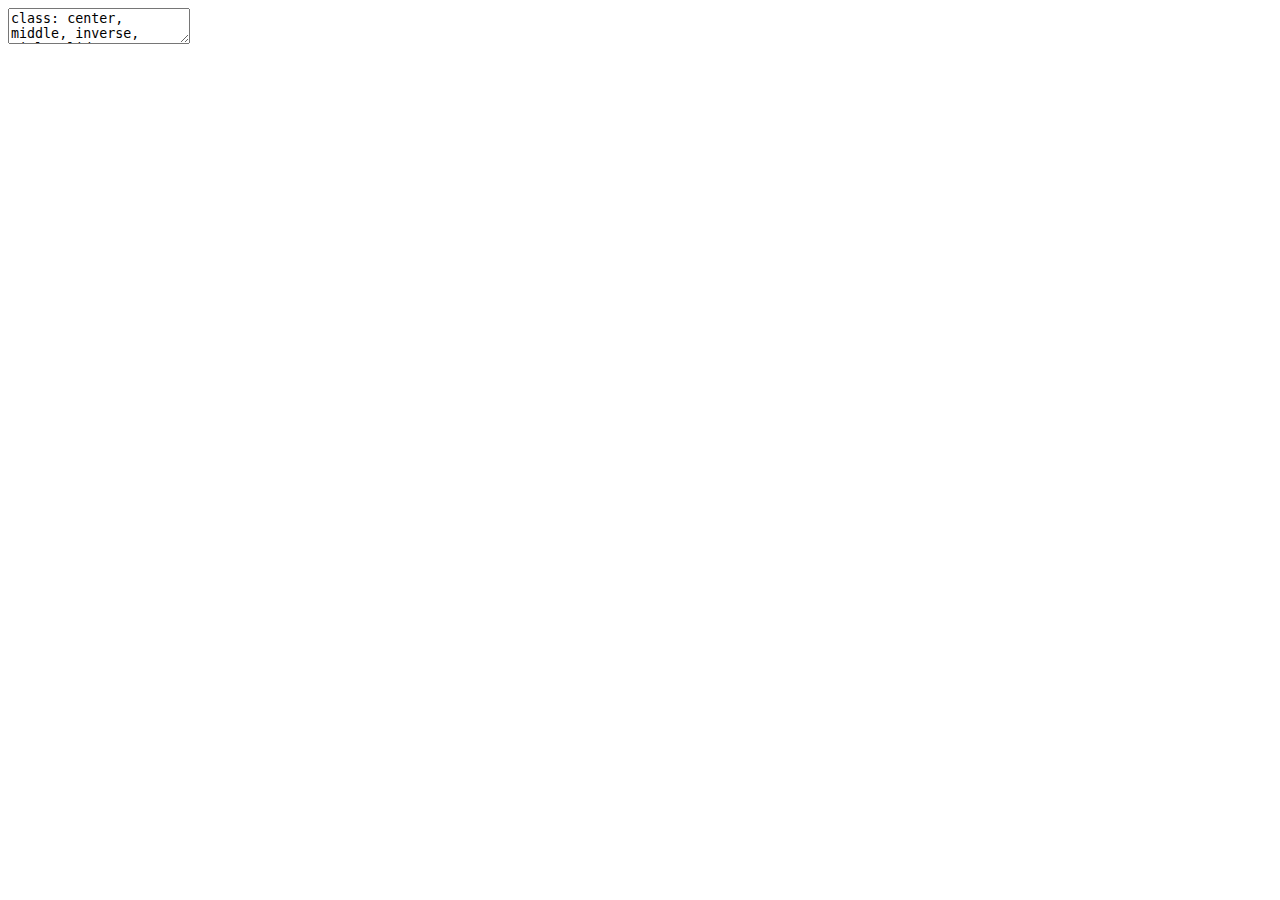
<file: index.html>
<!DOCTYPE html>
<html lang="" xml:lang="">
  <head>
    <title>Writing R Packages</title>
    <meta charset="utf-8" />
    <meta name="author" content="Manuel Alcala Kovalski" />
    <meta name="date" content="2021-10-20" />
    <script src="libs/header-attrs/header-attrs.js"></script>
    <link rel="stylesheet" href="remark.css" type="text/css" />
    <link rel="stylesheet" href="my-theme.css" type="text/css" />
    <link rel="stylesheet" href="xaringan-themer.css" type="text/css" />
  </head>
  <body>
    <textarea id="source">
class: center, middle, inverse, title-slide

# Writing R Packages
### Manuel Alcala Kovalski
### 2021-10-20

---










&lt;style type="text/css"&gt;
.highlight-last-item &gt; ul &gt; li, 
.highlight-last-item &gt; ol &gt; li {
  opacity: 0.5;
}
.highlight-last-item &gt; ul &gt; li:last-of-type,
.highlight-last-item &gt; ol &gt; li:last-of-type {
  opacity: 1;
}
&lt;/style&gt;

## Overview

Writing a package can seem overwhelming at first. So we'll cover the basics to get you started:

+ What is an R package and why you might want to build one
+ Basic package structures and concepts
+ `ggbrookings` walkthrough

???

Even though I use R all the time, I'm relatively new to package development. It seemed really intimidating and complicated. 

I finally decided to power through and learn how to create bc I was rewriting similar functions across projects and wanted to make my life easier. 

My goal today is to walk you through enough of the basics to get you started and to convince you that you absolutely can make one

---
class: highlight-last-item

## R packages 
&gt; Packages are the fundamental units of reproducible R code. They include reusable R functions, the documentation that describes how to use them, and sample data.  
&gt; - [Hadley Wickham and Jenny Bryan](https://r-pkgs.org/index.html)



In other words, a **package** is a home for *functions*.

--

And **functions** are a home for *source code*. 
???
I.e., functions in R are short-hand for longer source code. 

--


Packages are a way of **describing** and **distributing** these functions, in a structured and consistent way.



---
## R packages

You may already know how to:

- Install them from CRAN

```r
install.packages("x")
```
???
If you use R you're probably familiar with how to install and load packages from CRAN and access their documentation
--

- Use them in R

```r
library('x')
```

--

- Get help

```r
help(package = "x")
```

---

## Why write a package?

+ Code Organization: 

???
Code organization:  I am always trying to figure out where I saved that “function” I wrote months, weeks, or even days ago. Often times, I end up just re-writing it because it is faster than searching all my .R files. An R package would help in organizing where my functions go.
--
+ Consistent documentation: 
???
Documentation: I can barely remember what half of my functions do let alone the inputs and outputs. An R package provides a great way to write consistent documentation
--

+ Code Distribution: 
???
Documentation: I can barely remember what half of my functions do let alone the inputs and outputs. An R package provides a great way to write consistent documentation

--

+ __Anything__ you do repeatedly and want to automate

&gt; As Hilary Parker says in her [introduction to packages](https://hilaryparker.com/2014/04/29/writing-an-r-package-from-scratch/): “Seriously, it doesn’t have to be about sharing your code (although that is an added benefit!). It is about saving yourself **time**.”


---
## Why write a package?

+ Take project-specific input data and clean in a consistent way
+ Create a specific plot/table with your colors, logo, and specific data
+ Generate a recurring report

---

## Setup

We will be using these packages to make our lives easier:


* [`devtools`](https://devtools.r-lib.org/):  

&gt; The aim of devtools is to make package development easier by providing R functions that simplify and expedite common tasks.

???
While creating a package can seem intimidating, the tidyverse team has spent years crafting meta-packages to make life easier to create packages. 

These are used everyday by 1000s of package developers, and really do make the complicated things easier... with functions!

--

* [`usethis`](https://usethis.r-lib.org/)  

&gt; usethis is a workflow package: it automates repetitive tasks that arise during project setup and development, both for R packages and non-package projects.

--

* [`roxygen2`](https://roxygen2.r-lib.org)

&gt; The premise of roxygen2 is simple: describe your functions in comments next to their definitions and roxygen2 will process your source code and comments to produce Rd files in the man/ directory








---
## Lets build a package! 

.large[.pull-left[
You can setup a bare bones package by running `usethis::create_package('mypkg')` or from the RStudio menu


]]

.pull-right[
![A gif of using the RStudio IDE to create a new blank package.](images/rstudio-create-pkg.gif)
]

---
## What's in a package?

.xlarge[.left-column[
+ **_Description_** 
]]

.right-column[
&lt;br&gt;
A file with metadata about the package, authors, version, and dependencies.
```
Package: mypkg
Title: What the Package Does (One Line, Title Case)
Version: 0.0.0.9000
Authors@R: 
    person(given = "Manuel",
           family = "Alcala Kovalski",
           role = c("aut", "cre"),
           email = "malcalakovalski@brookings.edu",
           comment = c(ORCID = "YOUR-ORCID-ID"))
Description: What the package does (one paragraph).
License: MIT + file LICENSE
Encoding: UTF-8
LazyData: true
Roxygen: list(markdown = TRUE)
RoxygenNote: 7.1.2
```
]

???

We'll talk more about dependencies soon

---
## What's in a package?

.xlarge[.left-column[
+ Description
+ **_NAMESPACE_** 
]]

.right-column[
&lt;br&gt;&lt;br&gt;
+ Lists functions that will be exported by your package
+ Lists functions imported from other packages
+ `{roxygen2}` will take care of this for you!


```r
# Generated by roxygen2: do not edit by hand
export(tbl_regression)
export(tbl_summary)
export(tbl_uvregression)
importFrom(glue,glue)
importFrom(knitr,knit_print)
importFrom(magrittr,"%&gt;%")
```
]
---
## What's in a package?

.xlarge[.left-column[
+ Description
+ NAMESPACE
+ _**R folder**_
]]

.right-column[
&lt;br&gt;&lt;br&gt;&lt;br&gt;&lt;br&gt;
+ .xlarge[Your functions go here!]
]

???
Most important, where you'll spend most time.
Often you'll see one code file for each exported function.
You should know that this is just a convention and that you can include more than one function in your .R file.

Personally, I recommend keeping related functions together.
---

## Dependencies 

Usually your package will depend on other packages. You need to convey this so that they are installed. 

???
For your package to work on someone else's computer it'll have to ensure they have all the necessary functions your package relies on.
--

+ Description file specifies:
  + `Imports` - List of packages ___required___ to use your code (these are also added to NAMESPACE).
  + `Suggests` - Packages that are ___not required___ but help (e.g. functions used in a vignette). Not necessary with a local file. 
  
???
There are two types but usually you'll care about your imports.
  
--


__Beware of tidyverse dependencies!__  Hadley's Wickham's advice:  
&gt;Because the tidyverse is a set of packages designed for interactive data analysis, this is, in short, a bad idea. The tidyverse package includes a substantial number of direct and indirect dependencies (79 packages, as of this writing), many of which are likely unnecessary for the purposes of your package. Furthermore, the CRAN maintainers frown upon depending on it, which can cause hassle for you down the line.


---

## Functions

.pull-left[


```r
usethis::use_r("my_mean")
##✓ Setting active project to '/Users/malcalakovalski/mypkg'
##• Modify 'R/fcount.R'
##• Call `use_test()` to create a matching test file
```
]

.pull-right[
+ Creates a minimal .R file for you to write your function.
+ Places file in the `R` folder
+ Opens it for interactive editing
]

---
## Functions

.pull-left[
Lets create a wrapper function around `mean` which ommits NA's by default.

```r
usethis::use_r("my_mean")
##✓ Setting active project to '/Users/malcalakovalski/mypkg'
##• Modify 'R/fcount.R'
##• Call `use_test()` to create a matching test file
```
&lt;br&gt;
Write the body of our function:

```r
my_mean &lt;- function(x) {
* mean(na.omit(x))
}
```
]

.pull-right[
+ Creates a new code file for you to write your function.
+ Places file in the `R` folder
+ New file is entirely blank
]
---
## Functions

.pull-left[
Lets create a wrapper function around `mean` which ommits NA's by default.

```r
usethis::use_r("my_mean")
##✓ Setting active project to '/Users/malcalakovalski/mypkg'
##• Modify 'R/fcount.R'
##• Call `use_test()` to create a matching test file
```
&lt;br&gt;
Since `na.omit()` is from the `stats` package, our function should be written as

```r
my_mean &lt;- function(x) {
*  mean(stats::na.omit(x)) 
}
```
]

.pull-right[
+ Creates a new code file for you to write your function.
+ Places file in the `R` folder
+ New file is entirely blank
&lt;br&gt;&lt;br&gt;&lt;br&gt;&lt;br&gt;
🛑 For *EVERY* __non-base__ R function you need to use `::` to reference the function. 
]


---

## Functions
Lets add another function that produces a __sorted__ frequency table for a factor. We’ll do this by building on `forcats::fct_count()`.

--
+ First, add the `forcats` package to the __"Imports"__ section of **DESCRIPTION**. 


```r
usethis::use_package("forcats")
## ✓ Adding 'forcats' to Imports field in DESCRIPTION
## • Refer to functions with `forcats::fun()`
```

--
+ Next, initiate a new .R file in the `R/` directory with use_r():

```r
usethis::use_r("fcount")
```

--
+ Write the body of the function

```r
fcount &lt;- function(x) {
* forcats::fct_count(x, sort = TRUE)
}
```

--
+ The last step will be to use `{roxygen2}` comments in our code to document our new function.

---
## Documentation


.pull-left[ Insert a roxygen2 skeleton by placing your cursor inside the function body and either: 
  + Pressing `Ctrl + Alt + Shift + R`  
  + Clicking `Code &gt; Insert roxygen skeleton`.]
  
.pull-right[
  
  ```r
  #' Title
  #'
  #' @param x 
  #'
  #' @return
  #' @export
  #'
  #' @examples
  fcount &lt;- function(x) {
  forcats::fct_count(x, sort = TRUE)
  }
  ```
]

--


+ Roxygen comments appear above a function

--
+ Roxygen items are indicated with special comments (#'), ie:

--
+ Most common tags are:
  + `@param` documents function arguments
  + `@export` tells roxygen to export the function when the package is built
  + `@return` what the function return
---

## Documentation


.pull-left[ Insert a roxygen2 skeleton by placing your cursor inside the function body and either: 
  + Pressing `Ctrl + Alt + Shift + R`  
  + Clicking `Code &gt; Insert roxygen skeleton`.]
  
.pull-right[

.xlarge[**Fill in the template!**]
  
  ```r
  #' Make a sorted frequency table for a factor
  #'
  #' @param x factor
  #'
  #' @return A tibble
  #' @export
  #' @examples
  #' fcount(iris$Species)
  fcount &lt;- function(x) {
  forcats::fct_count(x, sort = TRUE)
  }
  ```
]



+ Roxygen comments appear above a function
+ They always start with `#'`
+ Most common tags are:
  + `@param` documents function arguments
  + `@export` tells roxygen to export the function when the package is built
---

## Documentation

.pull-left[
Now we can document our function:

```r
devtools::document() # Ctrl + Shift + D
```

And preview it with


```r
?fcount # or help('fcount')
```

]

.pull-right[

&lt;img src="images/fcount-documentation.png"&gt;
]

--

+ This did a lot of work for us!
  + The `man` folder (short for manual) now contains a file called `fcount.Rd`. 
  + The `NAMESPACE` now specifies that the package will export the `fcount` function. 

---

## Using our package


+ How do we test drive `fcount()`? 
  + If this were a regular R script, we might define `fcount()` in the global workspace by running it outrselves or calling `source("R/fcount.R")`.

--
+ `devtools::load_all()` to the rescue!
  + Places your functions and package in local memory so that you may tinker and confirm its execution

--
  + Basically the equivalent of sourcing all the scripts in your `R/` folder and loading all your data.
  
--
  + Allows you to iterate quickly, which encourages exploration and incremental progress.

--
+ However as soon as you close your R session, the package will no longer be available.

--

Let's test our function!

```r
#devtools::load_all()
fcount(iris$Species)
```

&lt;PRE class="fansi fansi-output"&gt;&lt;CODE&gt;#&amp;gt; &lt;span style='color: #555555;'&gt;tibble&lt;/span&gt; &lt;span style='color: #555555;'&gt;[3, 2]&lt;/span&gt; 
#&amp;gt; f &lt;span style='color: #555555;'&gt;fct&lt;/span&gt; &lt;span style='color: #BB0000;'&gt;setosa&lt;/span&gt; &lt;span style='color: #BBBB00;'&gt;versicolor&lt;/span&gt; &lt;span style='color: #00BBBB;'&gt;virginica&lt;/span&gt;
#&amp;gt; n &lt;span style='color: #555555;'&gt;int&lt;/span&gt; &lt;span style='color: #BB0000;'&gt;50&lt;/span&gt; &lt;span style='color: #BBBB00;'&gt;50&lt;/span&gt; &lt;span style='color: #00BBBB;'&gt;50&lt;/span&gt;
&lt;/CODE&gt;&lt;/PRE&gt;
---

## Checking our package

&gt; We have empirical evidence that our function works. But how can we be sure that all the moving parts of the this new package still work? This may seem silly to check, after such a small addition, but it’s good to establish the habit of checking this often.
--


We can do this with the `check()` function.

--

&gt; `check` automatically builds and checks a source package, using all known best practices

```r
devtools::check()
```

--
+ **Read the output of the check!** Deal with problems early and often. 
+ It’s just like incremental development of .R and .Rmd files. The longer you go between full checks that everything works, the harder it becomes to pinpoint and solve your problems.
---

## Installing our package

+ We are now ready to install our package 🙌
+ `devtools::install()` will install your package locally when run inside the specific package project.

--
+ Then you can load your package with:

```r
library('mypkg')
```

--
To share with your colleagues, you should use GitHub or other version control so they can install with `devtools::install_github('your_name/repository)` 
---


## Include Datasets

.pull-left[
+ Including datasets in an R package is easy with `use_data_raw()` and `use_data()`

```r
usethis::use_data_raw()
#&gt; ✔ Creating 'data-raw/'
#&gt; ✔ Adding '^data-raw$' to '.Rbuildignore'
#&gt; Next:
#&gt; ● Add data creation scripts 
#&gt;    in 'data-raw/'
#&gt; ● Use `usethis::use_data()` to 
#&gt;    add data to package
```
]

???
Sometimes you might want to include a dataset and the script used to clean it in your package. This makes it easy to share your data and ensure reproducibility. Also, makes it easier to load the same data across projects/scripts without copying and pasting or worrying about file paths.

We're going to start by calling use_data_raw() which sort of like use_r() creates an empty script for us to write the code that cleans our raw data. The end of this file should attach the outputed cleaned data to your package.

--
.pull-right[
- Simulate dataset, and then call `use_data()` to save it with the package
- Save this script in the `data-raw/` folder


```r
set.seed(8976) # remeber to set your seed!
my_data &lt;-
  tibble::tibble(
    x = runif(100),
    y = runif(100)
  )
usethis::use_data(my_data, overwrite = TRUE)
#&gt; ✔ Creating 'data/'
#&gt; ✔ Saving 'my_data' to 'data/my_data.rda'
```

]
---
class: middle, center

# Questions?

---
class: center, middle, inverse, title-slide-ggbrookings
# ggbrookings
.xlarge[A ggplot2 extension package which implements the Brookings style guide. It offers several color palettes, a custom theme, and a few helper functions.]

???
Motivation: I was reusing a lot of code to create charts that looked nice on the Brookings website. So I decided to make a package to easily summon my custom themes and color palettes. Eventually I thought it could save other people time as well so I tried replicating the Brookings style guide as faithfully as possible and wrote thorough documentation. 
---

## Setup
### Installation

Make sure you have `devtools` installed. If you're using a Windows computer you will also need to install `RTools`.


```r
devtools::install_github("BrookingsInstitution/ggbrookings")
```

--

### Fonts

__Roboto__ is Brooking’s main font. You will need to install it by visiting [Google fonts](https://fonts.google.com/specimen/Roboto?query=Roboto) and clicking “Download family”.

Once you’ve done this, unzip and open each of the .ttf files and click install. 

Finaly, run the code chunk below to ensure Roboto is imported and registered:


```r
ggbrookings::import_roboto()
```


---

## Usage

Currently, the ggbrookings package only has a few simple user facing functions:

--
+ `theme_brookings()` overrides the default ggplot2 theme for a custom one which adheres to the Brookings style guide.

--
+ `scale_color_brookings() `and `scale_fill_brookings()` provide several color palettes that are consistent with the Brookings brand and designed to provide color accessiblity.

--
+ `brookings_view_palette()` is a helper function to see the colors from each palette and extract their hex codes.

--
+ `add_logo()` adds a program/center logo to your plots after saving them. See the vignette on adding logos for more details.

---

## Brookings Theme 

`theme_brookings()` provides a ggplot2 theme formatted according to the Brookings style guide
.left-code[

```r
ggplot(data = penguins,
       aes(x = bill_length_mm,
           y = bill_depth_mm,
           group = species,
           color = species,
           shape = species)) +
  geom_point() 
```
]

.right-plot[
![](figure/plot-last-1.png)
]
---

## Brookings Theme

You can call `theme_brookings()` while creating your plot 
.left-code[

```r
ggplot(data = penguins,
       aes(x = bill_length_mm,
           y = bill_depth_mm,
           group = species,
           color = species,
           shape = species)) +
  geom_point() +
* theme_brookings() 
```
]

.right-plot[
![](figure/brookings-theme-1.png)
]

---


## Brookings Theme




Or set it as the default theme in your session with `theme_set(theme_brookings())`
.left-code[

```r
*theme_set(theme_brookings())

ggplot(data = penguins,
       aes(x = bill_length_mm,
           y = bill_depth_mm,
           group = species,
           color = species,
           shape = species)) +
  geom_point() 
```
]

.right-plot[
![](figure/brookings-theme-set-1.png)
]



---


## Brookings Theme
.left-long-code[

```r
p &lt;- ggplot(data = penguins,
           aes(x = bill_length_mm,
               y = bill_depth_mm,
               group = species,
               color = species,
               shape = species)) +
      geom_point() +
*     labs(title = "Penguin bill dimensions",
*      subtitle = "Bill length and depth for Adelie, Chinstrap and Gentoo Penguins at Palmer Station LTER",
*      caption = '**Source:** Palmer Penguins',
*      tag = 'FIGURE 1',
*      x = "Bill length (mm)",
*      y = "Bill depth (mm)")

p
```
]


.right-narrow-plot[
![](figure/brookings-theme-title-1.png)
]

---


## Scales

`ggbrookings` offers 20  color scales that you can map to your color and fill aesthetics

.left-code[

```r
p +
  scale_color_brookings()
```
]

.right-plot[
![](figure/brookings-main-1.png)
]

---

## Scales


.left-code[

```r
p +
  scale_color_brookings('brand2')
```
]

.right-plot[
![](figure/brookings-brand2-1.png)
]

---

## Scales


.left-code[

```r
p +
  scale_color_brookings('semantic2')
```
]

.right-plot[
![](figure/brookings-semantic2-1.png)
]

---

## Scales


.left-code[

```r
p + 
   scale_color_brookings('categorical')
```
]

.right-plot[
![](figure/brookings-categorical-1.png)
]

---


## Scales


.left-code[

```r
p +
  scale_color_brookings('misc')
```
]

.right-plot[
![](figure/brookings-misc-1.png)
]

---

## View Palette

You can check out all the colors for each palette by running `brookings_view_palette('name_of_palette')`

--
.left-code[

```r
brookings_view_palette('brand1')
```

```
#&gt; [1] "c(#FF9E1B, #8AC6FF, #003A79)"
```
]

.right-plot[
![](figure/brookings-view-brand1-1.png)
]

---

## View Palette
.left-code[

```r
brookings_view_palette('brand2')
```

```
#&gt; [1] "c(#D0D3D4, #FF9E1B, #003A79)"
```
]

.right-plot[
![](figure/brookings-view-brand2-1.png)
]

---

## View Palette
.left-code[

```r
brookings_view_palette('semantic2')
```

```
#&gt; [1] "c(#E0BB00, #A00D11, #1C8090)"
```
]

.right-plot[
![](figure/brookings-view-semantic2-1.png)
]

---

## View Palette
.left-code[

```r
brookings_view_palette('categorical')
```

```
#&gt; [1] "c(#9e0d12ff, #de60a1ff, #f5cc05ff, #fd9d1fff, #00649fff, #2599adff)"
```
]

.right-plot[
![](figure/brookings-view-categorical-1.png)
]

---

## View Palette
.left-code[

```r
brookings_view_palette('misc')
```

```
#&gt; [1] "c(#F5CC00, #3EB2C6, #003A79)"
```

.large[More examples and information about the palettes can be found in the [Brookings Palettes Vignette](https://brookingsinstitution.github.io/ggbrookings/articles/palettes.html)]
]

.right-plot[
![](figure/brookings-view-misc-1.png)
]

--

---

## Add logo


In order to add a logo you should create your plot, save it, and then use `add_logo()`.
The function takes on six arguments:

-   `plot_path`: file path for the plot
-   `logo_path`: which logo to use ('brookings' by default)
-   `logo_position`: 
    Can be 'top left', 'top right', 'bottom left', and 'bottom right'.
-   `logo_scale`: 
    The portion of the plot width the logo should occupy.
-   `height_padding`: 
    Control the y axis position of a logo by specifying the padding proportion.
-   `width_padding`: 
    Control the x axis position of a logo by specifying the padding proportion.
    
.xlarge[Offers 22 center/program logos. Learn more from the [Adding logos vignette](https://brookingsinstitution.github.io/ggbrookings/articles/logos.html)]

---
## Add Logo
.left-long-code[


```r
# Plot your chart in R
p + scale_color_brookings() 
# Save it to an image
ggsave("images/penguins.png",  dpi=300, height=5, width=6, units="in", bg = 'white')

# Create image object with a logo
penguins_plot &lt;- 
  add_logo(plot_path = 'images/penguins.png', 
           logo_path = 'brookings',
           logo_scale = 5,
           logo_position = 'bottom right')
# Save it!
image_write(penguins_plot, "images/penguins_logo.png")
```
]


.right-narrow-plot[
&lt;img src="images/penguins_logo.png" style="display: block; margin: auto;" /&gt;
]

---
class: left, middle, inverse

# Visit the [ggbrookings website](https://brookingsinstitution.github.io/ggbrookings/) or browse the [source code](https://github.com/BrookingsInstitution/ggbrookings/) for more detailed documentation!


---

## Summary

+ What is an R package and why you might want to build one

--
+ Functions

--
+ Documentation

--
+ Dependencies

--
+ Build and check

--
+ Adding data

--
+ `ggbrookings` walkthrough

--

&gt;I hope you feel empowered that you can create your own package, and with many best practices. Ultimately, once you get started you'll quickly see that the tooling has been written to make the process very user friendly.

--

.xlarge[Thank you! 👋]
    </textarea>
<style data-target="print-only">@media screen {.remark-slide-container{display:block;}.remark-slide-scaler{box-shadow:none;}}</style>
<script src="https://remarkjs.com/downloads/remark-latest.min.js"></script>
<script>var slideshow = remark.create({
"ratio": "16:9",
"highlightStyle": "dracula",
"highlightLines": true,
"countIncrementalSlides": false,
"slideNumberFormat": "%current%"
});
if (window.HTMLWidgets) slideshow.on('afterShowSlide', function (slide) {
  window.dispatchEvent(new Event('resize'));
});
(function(d) {
  var s = d.createElement("style"), r = d.querySelector(".remark-slide-scaler");
  if (!r) return;
  s.type = "text/css"; s.innerHTML = "@page {size: " + r.style.width + " " + r.style.height +"; }";
  d.head.appendChild(s);
})(document);

(function(d) {
  var el = d.getElementsByClassName("remark-slides-area");
  if (!el) return;
  var slide, slides = slideshow.getSlides(), els = el[0].children;
  for (var i = 1; i < slides.length; i++) {
    slide = slides[i];
    if (slide.properties.continued === "true" || slide.properties.count === "false") {
      els[i - 1].className += ' has-continuation';
    }
  }
  var s = d.createElement("style");
  s.type = "text/css"; s.innerHTML = "@media print { .has-continuation { display: none; } }";
  d.head.appendChild(s);
})(document);
// delete the temporary CSS (for displaying all slides initially) when the user
// starts to view slides
(function() {
  var deleted = false;
  slideshow.on('beforeShowSlide', function(slide) {
    if (deleted) return;
    var sheets = document.styleSheets, node;
    for (var i = 0; i < sheets.length; i++) {
      node = sheets[i].ownerNode;
      if (node.dataset["target"] !== "print-only") continue;
      node.parentNode.removeChild(node);
    }
    deleted = true;
  });
})();
(function() {
  "use strict"
  // Replace <script> tags in slides area to make them executable
  var scripts = document.querySelectorAll(
    '.remark-slides-area .remark-slide-container script'
  );
  if (!scripts.length) return;
  for (var i = 0; i < scripts.length; i++) {
    var s = document.createElement('script');
    var code = document.createTextNode(scripts[i].textContent);
    s.appendChild(code);
    var scriptAttrs = scripts[i].attributes;
    for (var j = 0; j < scriptAttrs.length; j++) {
      s.setAttribute(scriptAttrs[j].name, scriptAttrs[j].value);
    }
    scripts[i].parentElement.replaceChild(s, scripts[i]);
  }
})();
(function() {
  var links = document.getElementsByTagName('a');
  for (var i = 0; i < links.length; i++) {
    if (/^(https?:)?\/\//.test(links[i].getAttribute('href'))) {
      links[i].target = '_blank';
    }
  }
})();
// adds .remark-code-has-line-highlighted class to <pre> parent elements
// of code chunks containing highlighted lines with class .remark-code-line-highlighted
(function(d) {
  const hlines = d.querySelectorAll('.remark-code-line-highlighted');
  const preParents = [];
  const findPreParent = function(line, p = 0) {
    if (p > 1) return null; // traverse up no further than grandparent
    const el = line.parentElement;
    return el.tagName === "PRE" ? el : findPreParent(el, ++p);
  };

  for (let line of hlines) {
    let pre = findPreParent(line);
    if (pre && !preParents.includes(pre)) preParents.push(pre);
  }
  preParents.forEach(p => p.classList.add("remark-code-has-line-highlighted"));
})(document);</script>

<script>
slideshow._releaseMath = function(el) {
  var i, text, code, codes = el.getElementsByTagName('code');
  for (i = 0; i < codes.length;) {
    code = codes[i];
    if (code.parentNode.tagName !== 'PRE' && code.childElementCount === 0) {
      text = code.textContent;
      if (/^\\\((.|\s)+\\\)$/.test(text) || /^\\\[(.|\s)+\\\]$/.test(text) ||
          /^\$\$(.|\s)+\$\$$/.test(text) ||
          /^\\begin\{([^}]+)\}(.|\s)+\\end\{[^}]+\}$/.test(text)) {
        code.outerHTML = code.innerHTML;  // remove <code></code>
        continue;
      }
    }
    i++;
  }
};
slideshow._releaseMath(document);
</script>
<!-- dynamically load mathjax for compatibility with self-contained -->
<script>
(function () {
  var script = document.createElement('script');
  script.type = 'text/javascript';
  script.src  = 'https://mathjax.rstudio.com/latest/MathJax.js?config=TeX-MML-AM_CHTML';
  if (location.protocol !== 'file:' && /^https?:/.test(script.src))
    script.src  = script.src.replace(/^https?:/, '');
  document.getElementsByTagName('head')[0].appendChild(script);
})();
</script>
  </body>
</html>
</file>
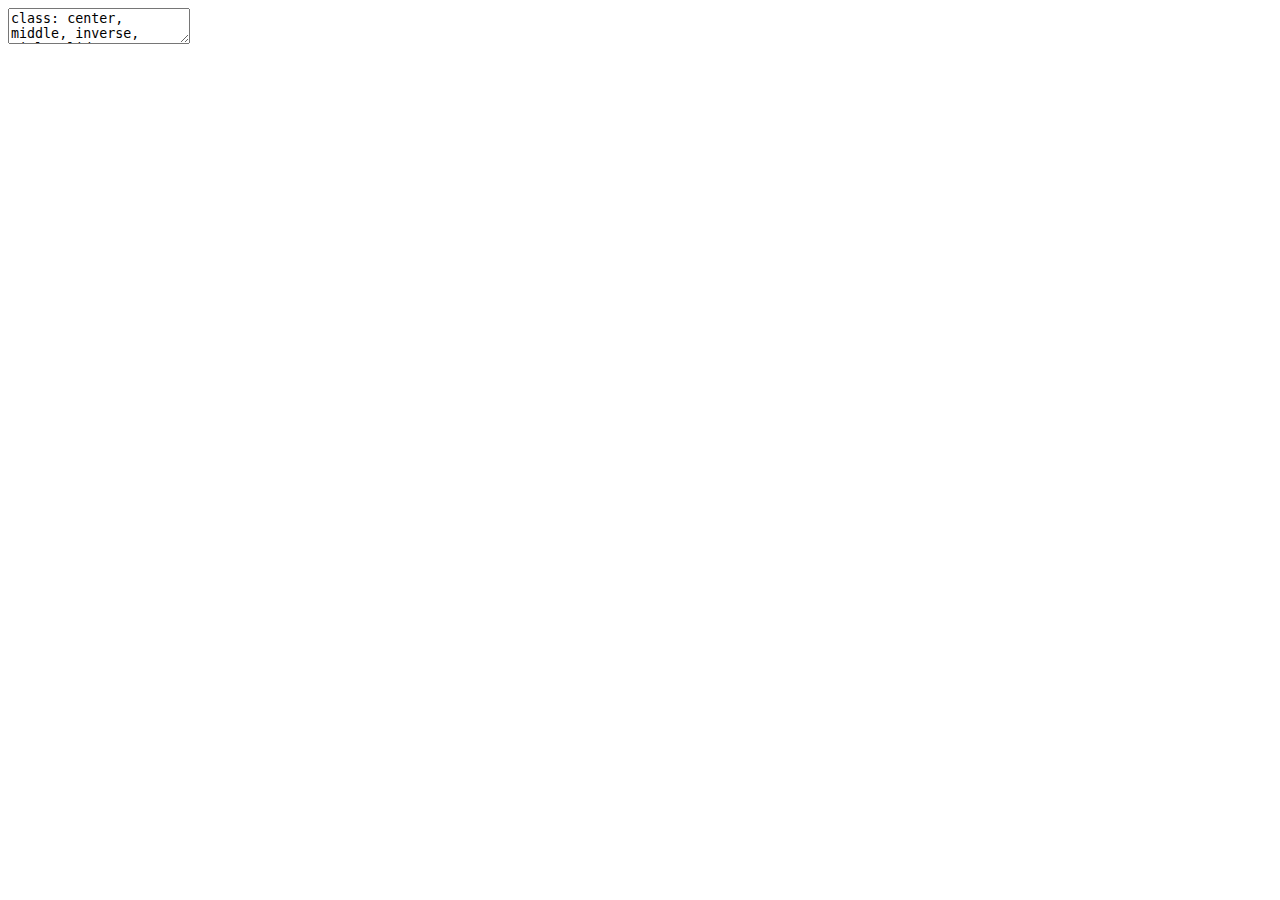
<file: presentation.html>
<!DOCTYPE html>
<html lang="" xml:lang="">
  <head>
    <title>Writing R Packages</title>
    <meta charset="utf-8" />
    <meta name="author" content="Manuel Alcala Kovalski" />
    <meta name="date" content="2021-10-12" />
    <script src="libs/header-attrs/header-attrs.js"></script>
    <link rel="stylesheet" href="xaringan-themer.css" type="text/css" />
    <link rel="stylesheet" href="my-theme.css" type="text/css" />
  </head>
  <body>
    <textarea id="source">
class: center, middle, inverse, title-slide

# Writing R Packages
### Manuel Alcala Kovalski
### 2021-10-12

---






# Overview

- What is an R package and why you might want to build one
- Functions
- Basic package structures and concepts
- Documentation
- Dependencies
- Build and check

--

Writing a package can seem overwhelming at first. So we'll cover the basics to get you started

---

# R packages 
In R, the fundamental unit of shareable code is the package. 

+ What are they?
    + Collections of functions bundled with data, documentation, and tests
    + Purpose is up to the author

--



Most likely, you already know how to

- Install them from CRAN

```r
install.packages("x")
```

--

- Use them in R

```r
library('x')
```

--

- Get help

```r
help(package = "x")
```

---

# Why write a package?

+ Code Organization: 
  + I am always trying to figure out where that “function” I wrote months, weeks, or even days ago. Often times, I end up just re-writing it because it is faster than searching all my .R files. An R package would help in organizing where my functions go.


+ Consistent documentation: 
  + I can barely remember what half of my functions do let alone the inputs and outputs. 
  + An R package provides a great consistent documentation structure and actually encourages you to document your functions.

+ Code Distribution: 
  + No more emailing .R scripts! 
  + An R package gives an easy way to distribute your code for others. Especially if you put it on GitHub.

???
these should be notes
---

# Setup

Hadley Wickham has provided the R community with devtools which helps with building R packages. We will be using this package to make our lives easier:

```r
install.packages("devtools")
```

-- 

You’ll also need roxygen2 for documenting your functions.

```r
install.packages("roxygen2")
```

---

# Package Structure: Requirements

.xlarge[.pull-left[
+ **_Description_** 
]]

.pull-right[
A file with metadata about the package, authors, and dependencies.
```
Package: mypkg
Title: What the Package Does (One Line, Title Case)
Version: 0.0.0.9000
Authors@R: 
    person(given = "Manuel",
           family = "Alcala Kovalski",
           role = c("aut", "cre"),
           email = "malcalakovalski@brookings.edu",
           comment = c(ORCID = "YOUR-ORCID-ID"))
Description: What the package does (one paragraph).
License: MIT + file LICENSE
Encoding: UTF-8
LazyData: true
Roxygen: list(markdown = TRUE)
RoxygenNote: 7.1.2
```
]

---
# Package Structure: Requirements

.xlarge[.pull-left[
+ __Description__&lt;br&gt;&lt;br&gt;
+ **_NAMESPACE_** 
]]

.pull-right[

```r
# Generated by roxygen2: do not edit by hand
export(tbl_regression)
export(tbl_summary)
export(tbl_uvregression)
importFrom(glue,glue)
importFrom(knitr,knit_print)
importFrom(magrittr,"%&gt;%")
```

+ A short-hand file so R can understand what functions and dependencies to import.

+ Lists functions that will be exported by your package

+ Lists functions imported from other packages

+ {roxygen2} will take care of this for you!
]
---
# Package Structure: Requirements

.xlarge[.pull-left[
+ __Description__ &lt;br&gt;&lt;br&gt;
+ __NAMESPACE__ &lt;br&gt;&lt;br&gt;
+ _**R code folder**_
]]

.pull-right[
* R folder contains R code for each function in your package
  - Often you'll see one code file for each exported function.
  - You can include more than one function in your .R file.
  - I recommend keeping related functions together.
  
]
---

# Package structure: Optional
.xlarge[.pull-left[
+ _**Help files**_ 
]]

.pull-right[
+ Documentation for your functions.

+ Written in a syntax similar to LaTex

+ More common to generate them using the package documentation tool `{roxygen2}`.
]

---

# Package structure: Optional
.xlarge[.pull-left[
+ __Help files__&lt;br&gt;&lt;br&gt; 
+ _**Vignettes**_ 
]]

.pull-right[
+ Worked examples of how to use your functions. 

+ Usually writen in `Rmarkdown`. 

+ Create them with

```r
usethis::use_vignette("my_vignette")
```

]

---
# Package structure

.xlarge[.pull-left[
You can setup a bare bones package by running:


```r
usethis::create_package("mypkg")
```
]]

.pull-right[
&lt;img src="images/basic-pkg-structure.png"&gt;
]
--


---

# Dependencies 

Usually your package will depend on other packages. You need to convey this so that they are installed. 
--

+ Description file specifies:
  + `Imports` - List of packages ___required___ to use your code (these are also added to NAMESPACE).
  + `Suggests` - Packages that are ___not required___ but help (e.g. functions used in a vignette). Not necessary with a local file. 
  
--

For further reading, I suggest Jim Hester's post: https://www.tidyverse.org/blog/2019/05/itdepends/
--


__Beware of tidyverse dependencies!__  Hadley's Wickham's advice:  

&gt;Because the tidyverse is a set of packages designed for interactive data analysis, this is, in short, a bad idea. The tidyverse package includes a substantial number of direct and indirect dependencies (79 packages, as of this writing), many of which are likely unnecessary for the purposes of your package. Furthermore, the CRAN maintainers frown upon depending on it, which can cause hassle for you down the line.
---
# Functions


```r
usethis::use_r()
```

+ Creates a new code file for you to write your function.
+ Places file in the `R` folder
+ New file is entirely blank

--

For example, 

```r
usethis::use_r("my_mean")
```

--

__Note:__ You can include more than one function in your .R file, I recommend keeping related functions together.


---
# Functions
Let's write our first function


```r
my_mean &lt;- function(x) {
  mean(na.omit(x))
}
```

--

+ For EVERY non-base R function you need to use :: to reference the function. 

--

+ So our function should actually be:


```r
my_mean &lt;- function(x) {
  mean(stats::na.omit(x))
}
```

--



---

# Functions

Lets add another function that produces a sorted frequency table for a factor. We’ll do this by building on forcats::fct_count().

--

+ First, add the forcats package to the "Imports" section of DESCRIPTION. 


```r
usethis::use_package("forcats")
```

--
+ Next, initiate a new .R file below R/ with use_r():

```r
usethis::use_r("fcount")
```

--

+ Write the body of the function

```r
fcount &lt;- function(x) {
  forcats::fct_count(x, sort = TRUE)
}
```

--
+ The last step will be to use `{roxygen2}` comments in our code to document our new function.
---
# Documentation

- R function help files (*.Rd) are saved in the `man` (manual pages) folder created by `usethis::create_package()`

--
+ The code in *.Rd is similar to LaTex which can be verbose and cumbersome.

--

.pull-left[
+ Fortunately, we can automate their creation with `{roxygen2}` comments

]

.pull-right[

```r
usethis::use_roxygen_md()
```
]

--
+ Roxygen comments appear above a function

--
+ They always start with `#'`

--
+ Most common tags are
  + `@param` documents function arguments
  + `@export` tells roxygen to export the function when the package is built

---
# Documentation
+ Insert a roxygen2 skeleton by placing your cursor inside the function body and either 

--
  + Pressing `Ctrl + Alt + Shift + R`  

--
  + Clicking `Code &gt; Insert roxygen skeleton`. 

--

.xlarge[.pull-left[
+ Now we can document our function:

```r
#' Make a sorted frequency table for a factor
#'
#' @param x factor
#'
#' @return A tibble
#' @export
#' @examples
#' fcount(iris$Species)
fcount &lt;- function(x) {
  forcats::fct_count(x, sort = TRUE)
}
```
]]
.pull-right[
&lt;img src="images/fcount-documentation.png"&gt;
]

--

+ Finally, we can convert our roxygen comment into `man/fcount.Rd` with `devtools::document()` or with `Ctrl + Shift + D`.

--

+ You should now be able to preview your help file with

```r
?fcount
```

---

# Include Datasets

.pull-left[
+ Including datasets in an R package is easy with `use_data_raw()` and `use_data()`

```r
usethis::use_data_raw()
#&gt; ✔ Creating 'data-raw/'
#&gt; ✔ Adding '^data-raw$' to '.Rbuildignore'
#&gt; Next:
#&gt; ● Add data creation scripts 
#&gt;    in 'data-raw/'
#&gt; ● Use `usethis::use_data()` to 
#&gt;    add data to package
```
]
--
.pull-right[
- Simulate dataset, and `use_data()` will save it with the package

- Save this script is the `data-raw/` folder


```r
set.seed(8976) # remeber to set your seed!
my_data &lt;-
  tibble::tibble(
    x = runif(100),
    y = runif(100)
  )
usethis::use_data(my_data, overwrite = TRUE)
#&gt; ✔ Creating 'data/'
#&gt; ✔ Saving 'my_data' to 'data/my_data.rda'
```

]

---
    </textarea>
<style data-target="print-only">@media screen {.remark-slide-container{display:block;}.remark-slide-scaler{box-shadow:none;}}</style>
<script src="https://remarkjs.com/downloads/remark-latest.min.js"></script>
<script>var slideshow = remark.create({
"ratio": "16:9",
"highlightStyle": "github",
"highlightLines": true,
"countIncrementalSlides": false
});
if (window.HTMLWidgets) slideshow.on('afterShowSlide', function (slide) {
  window.dispatchEvent(new Event('resize'));
});
(function(d) {
  var s = d.createElement("style"), r = d.querySelector(".remark-slide-scaler");
  if (!r) return;
  s.type = "text/css"; s.innerHTML = "@page {size: " + r.style.width + " " + r.style.height +"; }";
  d.head.appendChild(s);
})(document);

(function(d) {
  var el = d.getElementsByClassName("remark-slides-area");
  if (!el) return;
  var slide, slides = slideshow.getSlides(), els = el[0].children;
  for (var i = 1; i < slides.length; i++) {
    slide = slides[i];
    if (slide.properties.continued === "true" || slide.properties.count === "false") {
      els[i - 1].className += ' has-continuation';
    }
  }
  var s = d.createElement("style");
  s.type = "text/css"; s.innerHTML = "@media print { .has-continuation { display: none; } }";
  d.head.appendChild(s);
})(document);
// delete the temporary CSS (for displaying all slides initially) when the user
// starts to view slides
(function() {
  var deleted = false;
  slideshow.on('beforeShowSlide', function(slide) {
    if (deleted) return;
    var sheets = document.styleSheets, node;
    for (var i = 0; i < sheets.length; i++) {
      node = sheets[i].ownerNode;
      if (node.dataset["target"] !== "print-only") continue;
      node.parentNode.removeChild(node);
    }
    deleted = true;
  });
})();
(function() {
  "use strict"
  // Replace <script> tags in slides area to make them executable
  var scripts = document.querySelectorAll(
    '.remark-slides-area .remark-slide-container script'
  );
  if (!scripts.length) return;
  for (var i = 0; i < scripts.length; i++) {
    var s = document.createElement('script');
    var code = document.createTextNode(scripts[i].textContent);
    s.appendChild(code);
    var scriptAttrs = scripts[i].attributes;
    for (var j = 0; j < scriptAttrs.length; j++) {
      s.setAttribute(scriptAttrs[j].name, scriptAttrs[j].value);
    }
    scripts[i].parentElement.replaceChild(s, scripts[i]);
  }
})();
(function() {
  var links = document.getElementsByTagName('a');
  for (var i = 0; i < links.length; i++) {
    if (/^(https?:)?\/\//.test(links[i].getAttribute('href'))) {
      links[i].target = '_blank';
    }
  }
})();
// adds .remark-code-has-line-highlighted class to <pre> parent elements
// of code chunks containing highlighted lines with class .remark-code-line-highlighted
(function(d) {
  const hlines = d.querySelectorAll('.remark-code-line-highlighted');
  const preParents = [];
  const findPreParent = function(line, p = 0) {
    if (p > 1) return null; // traverse up no further than grandparent
    const el = line.parentElement;
    return el.tagName === "PRE" ? el : findPreParent(el, ++p);
  };

  for (let line of hlines) {
    let pre = findPreParent(line);
    if (pre && !preParents.includes(pre)) preParents.push(pre);
  }
  preParents.forEach(p => p.classList.add("remark-code-has-line-highlighted"));
})(document);</script>

<script>
slideshow._releaseMath = function(el) {
  var i, text, code, codes = el.getElementsByTagName('code');
  for (i = 0; i < codes.length;) {
    code = codes[i];
    if (code.parentNode.tagName !== 'PRE' && code.childElementCount === 0) {
      text = code.textContent;
      if (/^\\\((.|\s)+\\\)$/.test(text) || /^\\\[(.|\s)+\\\]$/.test(text) ||
          /^\$\$(.|\s)+\$\$$/.test(text) ||
          /^\\begin\{([^}]+)\}(.|\s)+\\end\{[^}]+\}$/.test(text)) {
        code.outerHTML = code.innerHTML;  // remove <code></code>
        continue;
      }
    }
    i++;
  }
};
slideshow._releaseMath(document);
</script>
<!-- dynamically load mathjax for compatibility with self-contained -->
<script>
(function () {
  var script = document.createElement('script');
  script.type = 'text/javascript';
  script.src  = 'https://mathjax.rstudio.com/latest/MathJax.js?config=TeX-MML-AM_CHTML';
  if (location.protocol !== 'file:' && /^https?:/.test(script.src))
    script.src  = script.src.replace(/^https?:/, '');
  document.getElementsByTagName('head')[0].appendChild(script);
})();
</script>
  </body>
</html>
</file>
<file: remark.css>
/* colour scheme */
/* http://metrocolor.live */
@import url('https://fonts.googleapis.com/css?family=Assistant:400,700');
@import url('https://fonts.googleapis.com/css?family=Caveat');
@import url(https://fonts.googleapis.com/css?family=Source+Code+Pro:400,500,600);
@import url("https://use.fontawesome.com/releases/v5.2.0/css/all.css");

@import url(https://fonts.googleapis.com/css?family=Noto+Sans:400,400i,700,700i&display=swap);
@import url(https://fonts.googleapis.com/css?family=Cabin:600,600i&display=swap);
@import url(https://fonts.googleapis.com/css?family=Source+Code+Pro:400,700&display=swap);

@import url(https://fonts.googleapis.com/css?family=Lato:400,700,400italic);
@import url(https://fonts.googleapis.com/css?family=Roboto+Condensed);
@import url(https://fonts.googleapis.com/css?family=Roboto+Mono);
body {
  font-family: 'Lato', 'Noto Sans', sans-serif;
  font-size: 26px;
  color: #1a2a3a;
}
h1, h2, h3 {
  font-family: 'Roboto Condensed', Arial, sans-serif;
  font-weight: normal;
  margin-top: 5px; /* do i need this? */
  margin-bottom: 0;
}
.remark-slide-content h1 { font-size: 58px; }
.remark-slide-content h2 { font-size: 42px; }
.remark-slide-content h3 { font-size: 34px; }
.remark-slide-content {
  background-position: center;
  background-repeat: no-repeat;
  display: table-cell;
  font-size: 32px;
  padding: 0px 30px;
}
.footnote {
  position: absolute;
  bottom: 1em;
  font-style: italic;
  font-size: 70%;
}

li { line-height: 2.0em; }
li p { line-height: 1.15em; }
ol {
	list-style: none;
	counter-reset: li;
}
ol li {
	counter-increment: li
}
ol li::before {
	content: ". "counter(li);
  color: #a84d18;
	display: inline-block;
	width: 1em;
	margin-right: 0.5em;
	text-align: right;
	direction: rtl;
}
ul li {
  list-style-type: none;
}
ul li:before {
  content: "\f105";
  font-family: "Font Awesome\ 5 Free";
  margin-right: 10px;
  color: #4ba946;
  font-weight: 900;
}
ul li li:before {
  content: "\f101";
  font-family: "Font Awesome\ 5 Free";
  margin-right: 10px;
  font-weight: 900;
}
.x ul li:before {
  content: "\f00d";
  font-family: "Font Awesome\ 5 Free";
  color: #D00000;
  font-weight: 900;
}
.checked ul li:before {
  content: "\f00c";
  font-family: "Font Awesome\ 5 Free";
  color: #31a354;
  font-weight: 900;
}

.purple{ color: #c077af; }
.red { color: #ef342a; }
.orange { color: #f57125; }
.blue { color: #22b6ed; }
.green { color: #1fb27f; }
.yellow { color: #faca07; }
.brown {color: #a84d18; }
.gray {color: #525252; }

.rotate-45 {transform: rotate(45deg); }
.large { font-size: 120%; }
.small { font-size: 80%; }

.center {
  text-align: center;
}

/* Links */

/* link color */
a, a > code {
  color: #3f88ca;
}

/* unvisited link */
a:link {
    color: #3f88ca;
    text-decoration: underline;
}

/* visited link */
a:visited {
    color: #3f88ca;
    text-decoration: underline;
}


/* mouse over link */
a:hover, a:active, a:focus {
    color: #1f5386;
    text-decoration: underline;
}

.remark-code {
  color: #2c6793;
}

.remark-inline-code {
  color: #2c6793;
  font-size: 1em;
}

.remark-code-line-highlighted {
  background-color: #2c6793;
}




.pull-left {
  float: left;
  width: 49%;
}
.pull-right {
  float: right;
  width: 49%;
}
.pull-right + *  {
  clear: both;
}



pre {
  white-space: pre-wrap;
}
#slideshow .slide .content code {
  font-size: 0.8em;
}
#slideshow .slide .content pre code {
  font-size: 0.9em;
  padding: 15px;
}
.inverse {
  background: #003A79;
  color: #fafafa;
}
.inverse a {
  color: #b2d68c;
}
.inverse h1, .inverse h2 {
  color: #f2f2f6;
  font-size: 72px;
  line-height: 1.2em;
}

/* Slide-specific styling */
#slide-inverse .footnote {
  bottom: 12px;
  left: 20px;
}
#slide-how .slides {
  font-size: 0.9em;
  position: absolute;
  top:  151px;
  right: 140px;
}
#slide-how .slides h3 {
  margin-top: 0.2em;
}
#slide-how .slides .first, #slide-how .slides .second {
  padding: 1px 20px;
  height: 90px;
  width: 120px;
  -moz-box-shadow: 0 0 10px #777;
  -webkit-box-shadow: 0 0 10px #777;
  box-shadow: 0 0 10px #777;
}
#slide-how .slides .first {
  background: #fff;
  position: absolute;
  top: 20%;
  left: 20%;
  z-index: 1;
}
#slide-how .slides .second {
  position: relative;
  background: #fff;
  z-index: 0;
}

/* Two-column layout */
.left-column {
  color: #777;
  width: 10%;
  height: 92%;
  float: left;
}
  .left-column h2:last-of-type, .left-column h3:last-child {
    color: #000;
  }
.right-column {
  width: 75%;
  height: 92%;
  float: right;
}

/* Title */

.title-font {
  font-family: 'Roboto Condensed', 'Arial Narrow OS', Arial, sans-serif;
  font-weight: normal;
  font-size: 1.5em;
}

.title-slide {
  background-image: url("../images/dn.jpg");
  background-repeat: no-repeat;
  background-position: 96% 5%;
  background-size: auto 172px;
  background-color: #FAFAFA;
}

.title-slide-ggbrookings {
  background-image: url("../images/ggbrookings-logo.png");
  background-repeat: no-repeat;
  background-position: 96% 5%;
  background-size: auto 172px;
  background-color: #FAFAFA;
}

.title-slide h1 {
  font-size: 42px;
  color: #1a467b;
  line-height: 1.2em;
  text-align: left !important;
  position: absolute;
  top: 5%;
  border-bottom: 5px solid #1a467b;
}

.title-slide h2 {
  padding-top: 98px;
  padding-bottom: 98px;
  font-size: 78px;
  color: #1a2a3a;
  line-height: 1.2em;
  text-align: center !important;
}

.title-slide h3 {
  font-family: 'Cabin';
  font-size: 48px;
  color: #69686d;
  bottom: 10%;
  text-align: center !important;
}

.title-slide .remark-slide-number {
  display: none;
}



blockquote {
  background: #f9f9f9;
  border-left: solid px  #ccc;
  quotes: "\201C""\201D""\2018""\2019";
  font-size: 24px;
}



.alert {
  border-color: #ef342a;
  border-width: 2px;
  border-style: solid;
}

/* highlight-last-item */
.highlight-last-item > ul > li,
.highlight-last-item > ol > li {
  opacity: 0.5;
}
.highlight-last-item > ul > li:last-of-type,
.highlight-last-item > ol > li:last-of-type {
  opacity: 1;
}

/* Only show last code output */

.show-only-last-code-result pre + pre:not(:last-of-type) code[class="remark-code"] {
    display: none;
}

/* Padding */

.side-padded {
  padding: 0 10%;
}


/* custom.css */
.left-code {
  color: #777;
  width: 38%;
  height: 92%;
  float: left;
}

.left-long-code {
  color: #777;
  width: 46%;
  height: 92%;
  float: left;
}
.right-plot {
  width: 60%;
  float: right;
  padding-left: 1%;
}

.right-narrow-plot {
  width: 52%;
    float: right;
  padding-left: 1%;
}

/* custom.css */
.plot-callout {
  height: 225px;
  width: 450px;
  bottom: 5%;
  right: 5%;
  position: absolute;
  padding: 0px;
  z-index: 100;
}
.plot-callout img {
  width: 100%;
  border: 4px solid #23373B;
}
</file>
<file: my-theme.css>
.xxlarge { font-size: 170% }
.xlarge { font-size: 160% }
.large { font-size: 130% }
.small { font-size: 70% }
.tiny { font-size: 40% }

/* custom.css */
.left-code {
  color: #777;
  width: 38%;
  height: 92%;
  float: left;
}
.right-plot {
  width: 60%;
  float: right;
  padding-left: 1%;
}
</file>
<file: xaringan-themer.css>
/* -------------------------------------------------------
 *
 *     !! This file was generated by xaringanthemer !!
 *
 *  Changes made to this file directly will be overwritten
 *  if you used xaringanthemer in your xaringan slides Rmd
 *
 *  Issues or likes?
 *    - https://github.com/gadenbuie/xaringanthemer
 *    - https://www.garrickadenbuie.com
 *
 *  Need help? Try:
 *    - vignette(package = "xaringanthemer")
 *    - ?xaringanthemer::style_xaringan
 *    - xaringan wiki: https://github.com/yihui/xaringan/wiki
 *    - remarkjs wiki: https://github.com/gnab/remark/wiki
 *
 *  Version: 0.4.0
 *
 * ------------------------------------------------------- */
@import url(https://fonts.googleapis.com/css?family=Noto+Sans:400,400i,700,700i&display=swap);
@import url(https://fonts.googleapis.com/css?family=Cabin:600,600i&display=swap);
@import url(https://fonts.googleapis.com/css?family=Source+Code+Pro:400,700&display=swap);


:root {
  /* Fonts */
  --text-font-family: 'Noto Sans';
  --text-font-is-google: 1;
  --text-font-family-fallback: -apple-system, BlinkMacSystemFont, avenir next, avenir, helvetica neue, helvetica, Ubuntu, roboto, noto, segoe ui, arial;
  --text-font-base: sans-serif;
  --header-font-family: Cabin;
  --header-font-is-google: 1;
  --header-font-family-fallback: Georgia, serif;
  --code-font-family: 'Source Code Pro';
  --code-font-is-google: 1;
  --base-font-size: 20px;
  --text-font-size: 1rem;
  --code-font-size: 0.9rem;
  --code-inline-font-size: 1em;
  --header-h1-font-size: 2.75rem;
  --header-h2-font-size: 2.25rem;
  --header-h3-font-size: 1.75rem;

  /* Colors */
  --text-color: #000000;
  --header-color: #003A79;
  --background-color: #FFFFFF;
  --link-color: #003A79;
  --text-bold-color: #003A79;
  --code-highlight-color: rgba(255,255,0,0.5);
  --inverse-text-color: #000000;
  --inverse-background-color: #FF9E1B;
  --inverse-header-color: #FAFAFA;
  --inverse-link-color: #003A79;
  --title-slide-background-color: #003A79;
  --title-slide-text-color: #FFFFFF;
  --header-background-color: #003A79;
  --header-background-text-color: #FFFFFF;
  --primary: #003A79;
  --secondary: #FF9E1B;
  --white: #FFFFFF;
  --black: #000000;
}

html {
  font-size: var(--base-font-size);
}

body {
  font-family: var(--text-font-family), var(--text-font-family-fallback), var(--text-font-base);
  font-weight: normal;
  color: var(--text-color);
}
h1, h2, h3 {
  font-family: var(--header-font-family), var(--header-font-family-fallback);
  font-weight: 600;
  color: var(--header-color);
}
.remark-slide-content {
  background-color: var(--background-color);
  font-size: 1rem;
  padding: 16px 64px 16px 64px;
  width: 100%;
  height: 100%;
}
.remark-slide-content h1 {
  font-size: var(--header-h1-font-size);
}
.remark-slide-content h2 {
  font-size: var(--header-h2-font-size);
}
.remark-slide-content h3 {
  font-size: var(--header-h3-font-size);
}
.remark-code, .remark-inline-code {
  font-family: var(--code-font-family), Menlo, Consolas, Monaco, Liberation Mono, Lucida Console, monospace;
}
.remark-code {
  font-size: var(--code-font-size);
}
.remark-inline-code {
  font-size: var(--code-inline-font-size);
  color: #003A79;
}
.remark-slide-number {
  color: #003A79;
  opacity: 1;
  font-size: 0.9rem;
}
strong {
  font-weight: bold;
  color: var(--text-bold-color);
}
a, a > code {
  color: var(--link-color);
  text-decoration: none;
}
.footnote {
  position: absolute;
  bottom: 60px;
  padding-right: 4em;
  font-size: 0.9em;
}
.remark-code-line-highlighted {
  background-color: var(--code-highlight-color);
}
.inverse {
  background-color: var(--inverse-background-color);
  color: var(--inverse-text-color);
  
}
.inverse h1, .inverse h2, .inverse h3 {
  color: var(--inverse-header-color);
}
.inverse a, .inverse a > code {
  color: var(--inverse-link-color);
}
.title-slide, .title-slide h1, .title-slide h2, .title-slide h3 {
  color: var(--title-slide-text-color);
}
.title-slide {
  background-color: var(--title-slide-background-color);
}
.title-slide .remark-slide-number {
  display: none;
}
/* Two-column layout */
.left-column {
  width: 20%;
  height: 92%;
  float: left;
}
.left-column h2, .left-column h3 {
  color: #003A7999;
}
.left-column h2:last-of-type, .left-column h3:last-child {
  color: #003A79;
}
.right-column {
  width: 75%;
  float: right;
  padding-top: 1em;
}
.pull-left {
  float: left;
  width: 47%;
}
.pull-right {
  float: right;
  width: 47%;
}
.pull-right + * {
  clear: both;
}
img, video, iframe {
  max-width: 100%;
}
blockquote {
  border-left: solid 5px #FF9E1B80;
  padding-left: 1em;
}
.remark-slide table {
  margin: auto;
  border-top: 1px solid #666;
  border-bottom: 1px solid #666;
}
.remark-slide table thead th {
  border-bottom: 1px solid #ddd;
}
th, td {
  padding: 5px;
}
.remark-slide thead, .remark-slide tfoot, .remark-slide tr:nth-child(even) {
  background: #FFEBD1;
}
table.dataTable tbody {
  background-color: var(--background-color);
  color: var(--text-color);
}
table.dataTable.display tbody tr.odd {
  background-color: var(--background-color);
}
table.dataTable.display tbody tr.even {
  background-color: #FFEBD1;
}
table.dataTable.hover tbody tr:hover, table.dataTable.display tbody tr:hover {
  background-color: rgba(255, 255, 255, 0.5);
}
.dataTables_wrapper .dataTables_length, .dataTables_wrapper .dataTables_filter, .dataTables_wrapper .dataTables_info, .dataTables_wrapper .dataTables_processing, .dataTables_wrapper .dataTables_paginate {
  color: var(--text-color);
}
.dataTables_wrapper .dataTables_paginate .paginate_button {
  color: var(--text-color) !important;
}

/* Slide Header Background for h1 elements */
.remark-slide-content.header_background > h1 {
  display: block;
  position: absolute;
  top: 0;
  left: 0;
  width: 100%;
  background: var(--header-background-color);
  color: var(--header-background-text-color);
  padding: 2rem 64px 1.5rem 64px;
  margin-top: 0;
  box-sizing: border-box;
}
.remark-slide-content.header_background {
  padding-top: 7rem;
}

@page { margin: 0; }
@media print {
  .remark-slide-scaler {
    width: 100% !important;
    height: 100% !important;
    transform: scale(1) !important;
    top: 0 !important;
    left: 0 !important;
  }
}

.primary {
  color: var(--primary);
}
.bg-primary {
  background-color: var(--primary);
}
.secondary {
  color: var(--secondary);
}
.bg-secondary {
  background-color: var(--secondary);
}
.white {
  color: var(--white);
}
.bg-white {
  background-color: var(--white);
}
.black {
  color: var(--black);
}
.bg-black {
  background-color: var(--black);
}
</file>
